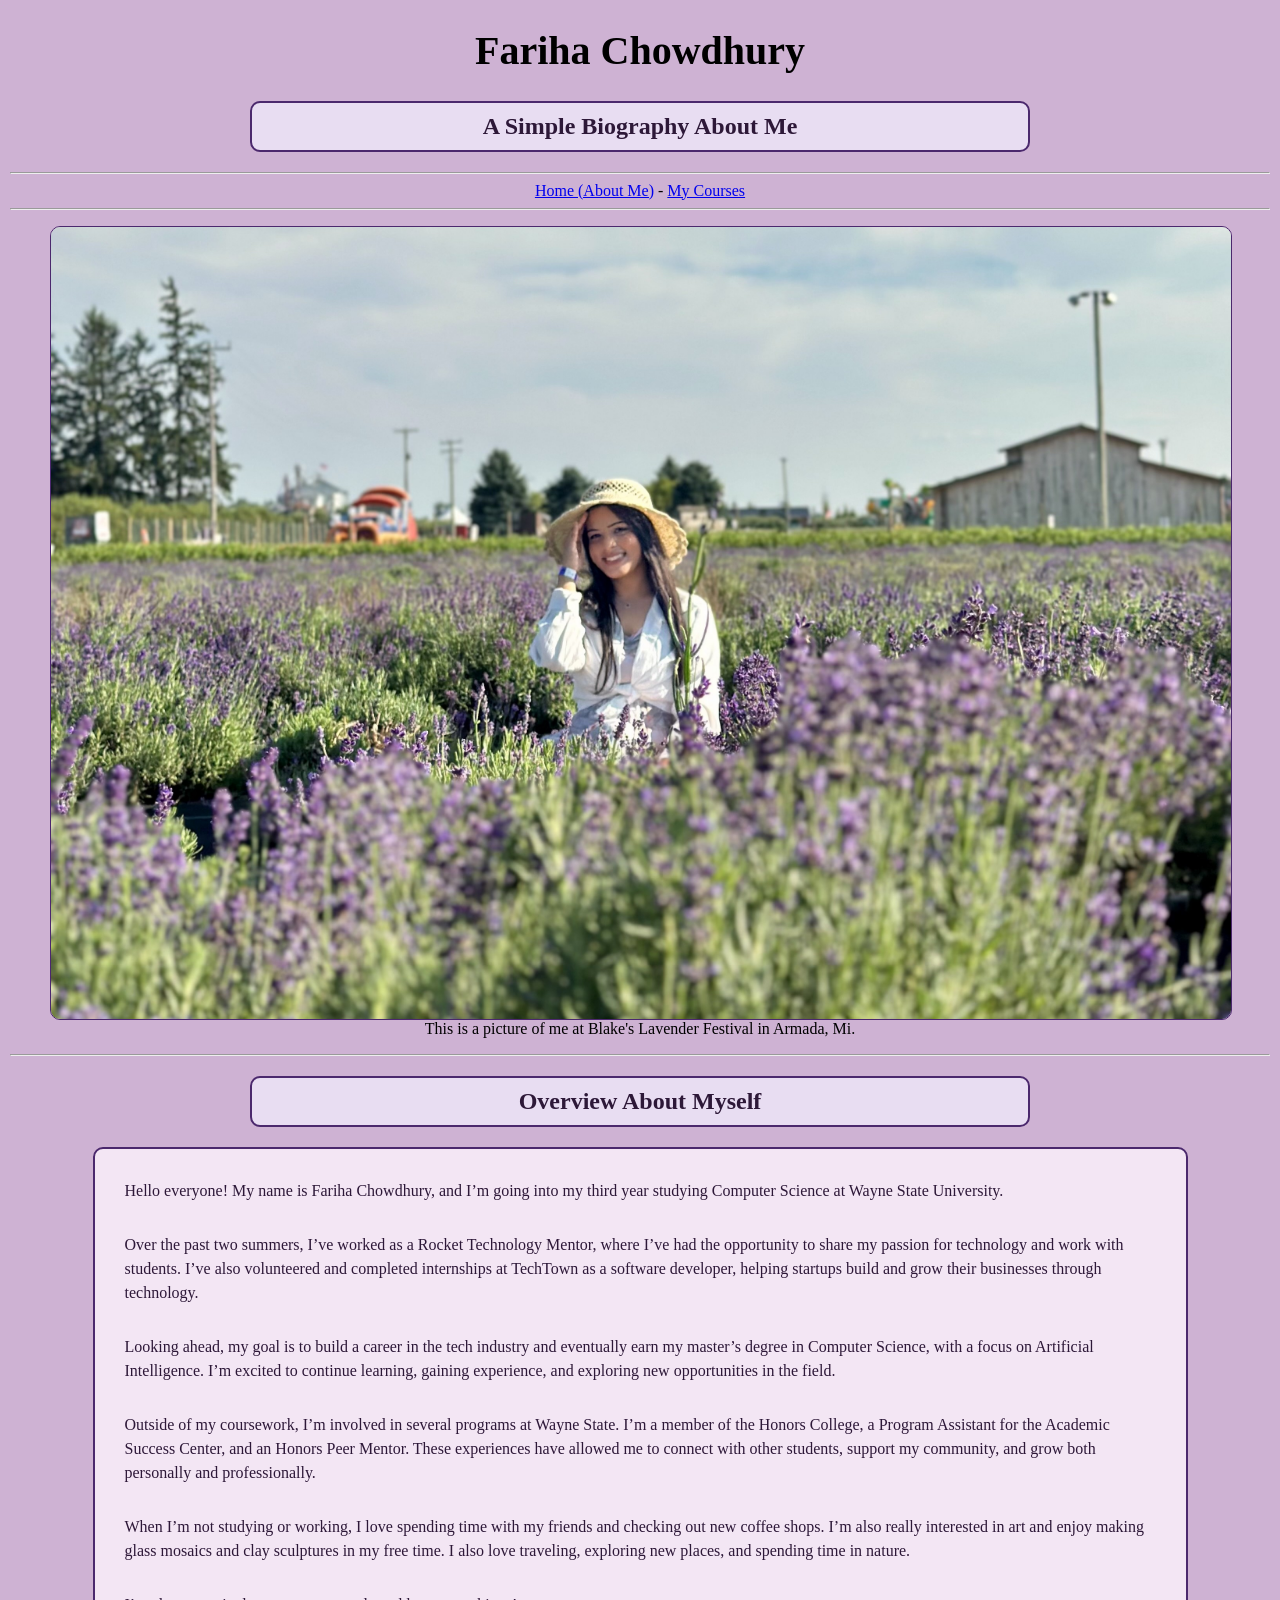
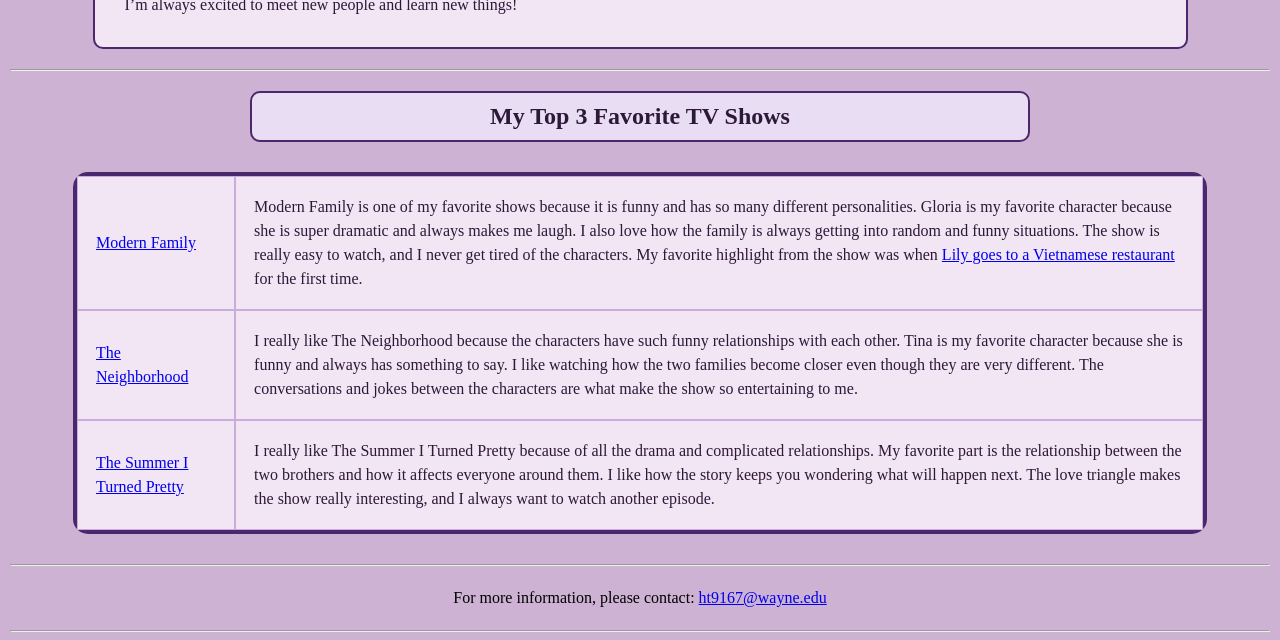
<file: docs/index.html>
<!DOCTYPE html>
<html lang="en">
<head>
    <meta charset="UTF-8">
    <title>About Me</title>
    <link rel="stylesheet" type="text/css" href="styles.css">
</head>

<body>
    <header>
        <h1>Fariha Chowdhury</h1>
        <h2 class="section-title">A Simple Biography About Me</h2>
    </header>

    <hr>
    <nav>
        <a href="index.html">Home (About Me)</a> - <a href="course.html">My Courses</a>
    </nav>
    <hr>

    <main>
        <figure>
            <img src="images/my_photo.JPG" title="This is a picture of me" alt="This is a picture of me at Blake's Lavender Festival in Armada, Mi." width="1280" height="682" class="centered-image">
             <figcaption>This is a picture of me at Blake's Lavender Festival in Armada, Mi.</figcaption>
        </figure>
        <hr>
        <h3 class="section-title">Overview About Myself</h3>
            <div class="text-background">
                <p>Hello everyone! My name is Fariha Chowdhury, and I’m going into my third year studying Computer Science at Wayne State University.</p>
                <p>Over the past two summers, I’ve worked as a Rocket Technology Mentor, where I’ve had the opportunity to share my passion for technology and work with students. I’ve also volunteered and completed internships at TechTown as a software developer, helping startups build and grow their businesses through technology.</p>
                <p>Looking ahead, my goal is to build a career in the tech industry and eventually earn my master’s degree in Computer Science, with a focus on Artificial Intelligence. I’m excited to continue learning, gaining experience, and exploring new opportunities in the field.</p>
                <p>Outside of my coursework, I’m involved in several programs at Wayne State. I’m a member of the Honors College, a Program Assistant for the Academic Success Center, and an Honors Peer Mentor. These experiences have allowed me to connect with other students, support my community, and grow both personally and professionally.</p>
                <p>When I’m not studying or working, I love spending time with my friends and checking out new coffee shops. I’m also really interested in art and enjoy making glass mosaics and clay sculptures in my free time. I also love traveling, exploring new places, and spending time in nature.</p>
                <p>I’m always excited to meet new people and learn new things!</p>
            </div>
        <hr>
        <h3 class="section-title">My Top 3 Favorite TV Shows</h3>
                <table>
                    <tr>
                        <td><a href="https://en.wikipedia.org/wiki/Modern_Family" title="Modern Family">Modern Family</a></td>
                        <td>Modern Family is one of my favorite shows because it is funny and has so many different personalities. Gloria is my favorite character because she is super dramatic and always makes me laugh. I also love how the family is always getting into random and funny situations. The show is really easy to watch, and I never get tired of the characters. My favorite highlight from the show was when <a href="https://www.youtube.com/watch?v=ajb-YbY3-rw" title="Lily goes to a Vietnamese restaurant">Lily goes to a Vietnamese restaurant</a> for the first time.</td>
                    </tr>
                    <tr>
                        <td><a href="https://en.wikipedia.org/wiki/The_Neighborhood_(TV_series)" title="The Neighborhood">The Neighborhood</a></td>
                        <td>I really like The Neighborhood because the characters have such funny relationships with each other. Tina is my favorite character because she is funny and always has something to say. I like watching how the two families become closer even though they are very different. The conversations and jokes between the characters are what make the show so entertaining to me.</td>
                    </tr>
                    <tr>
                        <td><a href="https://en.wikipedia.org/wiki/The_Summer_I_Turned_Pretty_(TV_series)" title="The Summer I Turned Pretty">The Summer I Turned Pretty</a></td>
                        <td>I really like The Summer I Turned Pretty because of all the drama and complicated relationships. My favorite part is the relationship between the two brothers and how it affects everyone around them. I like how the story keeps you wondering what will happen next. The love triangle makes the show really interesting, and I always want to watch another episode.</td>
                    </tr>
                </table>
    </main>
    <footer id="validation">
        <hr>
        <p>For more information, please contact: <a href="mailto:ht91675@wayne.edu">ht9167@wayne.edu</a>
        <hr>
    </footer>
</body>
</html>
</file>
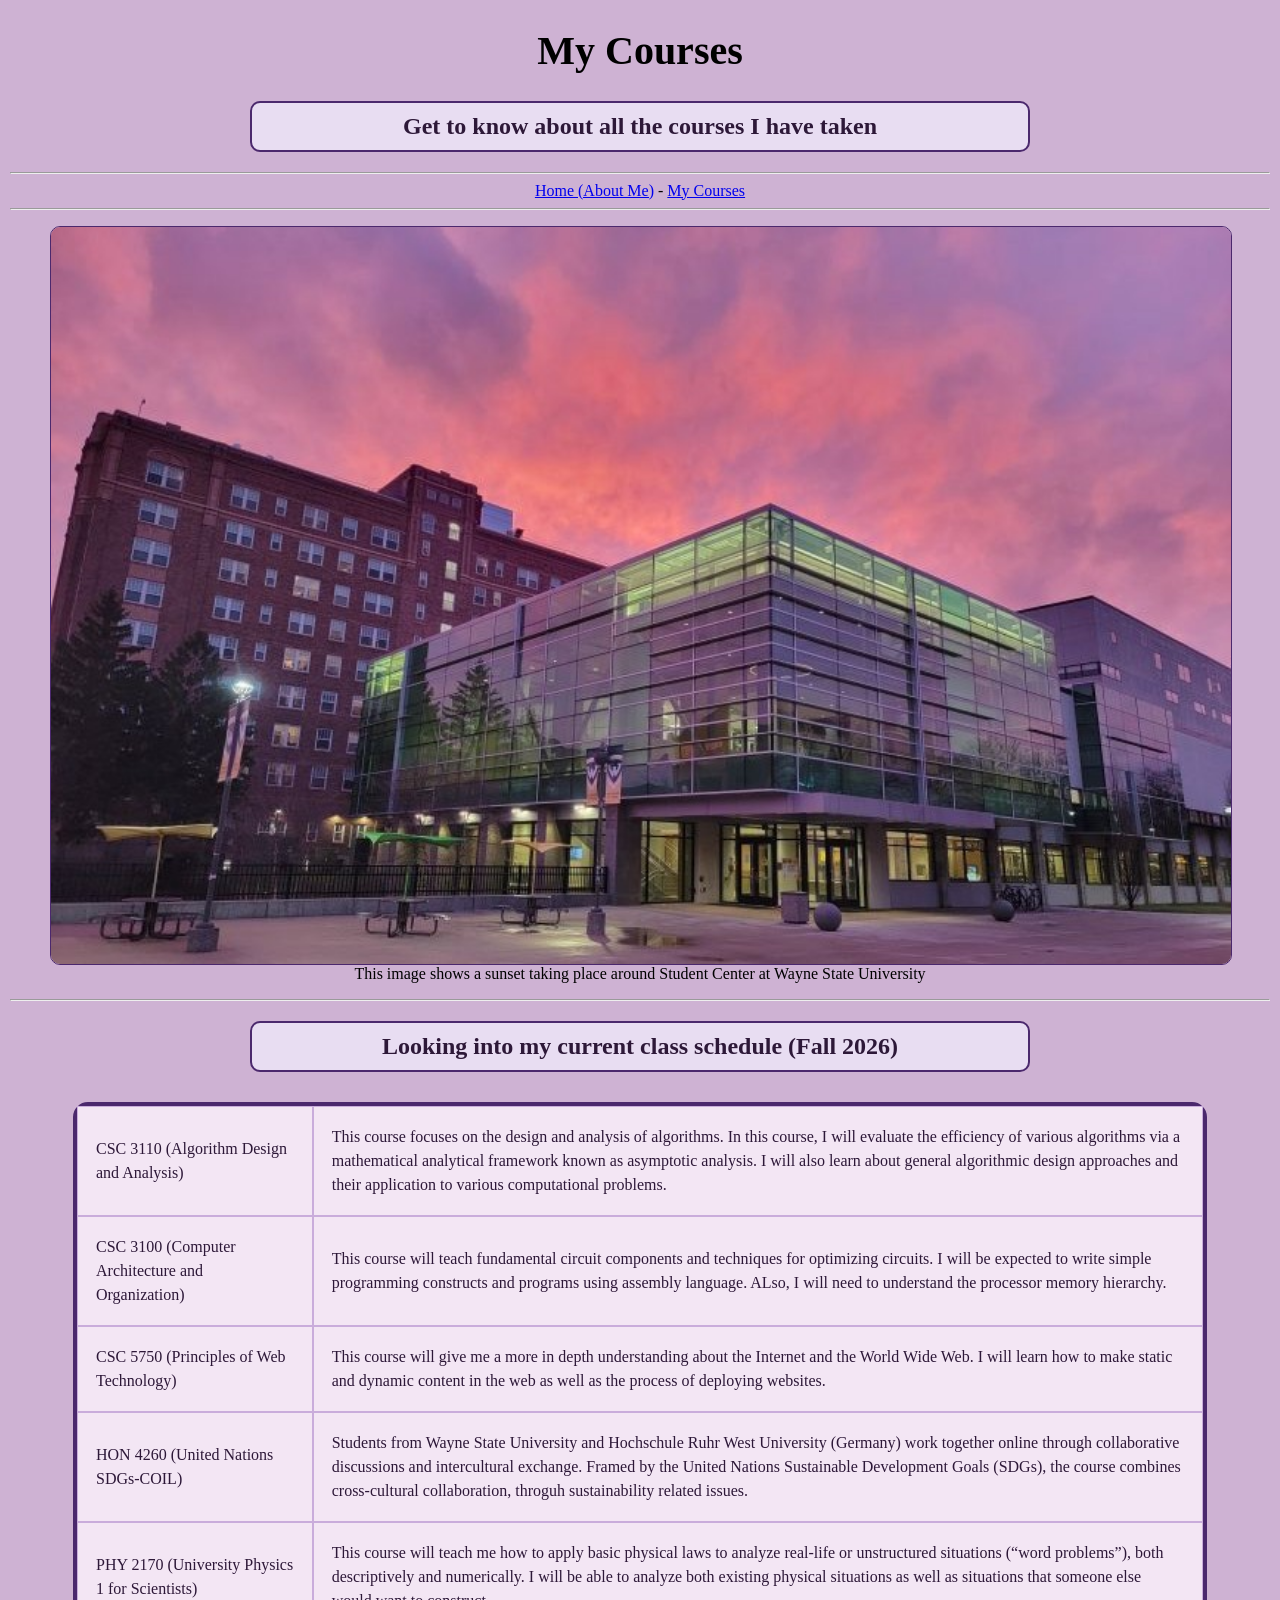
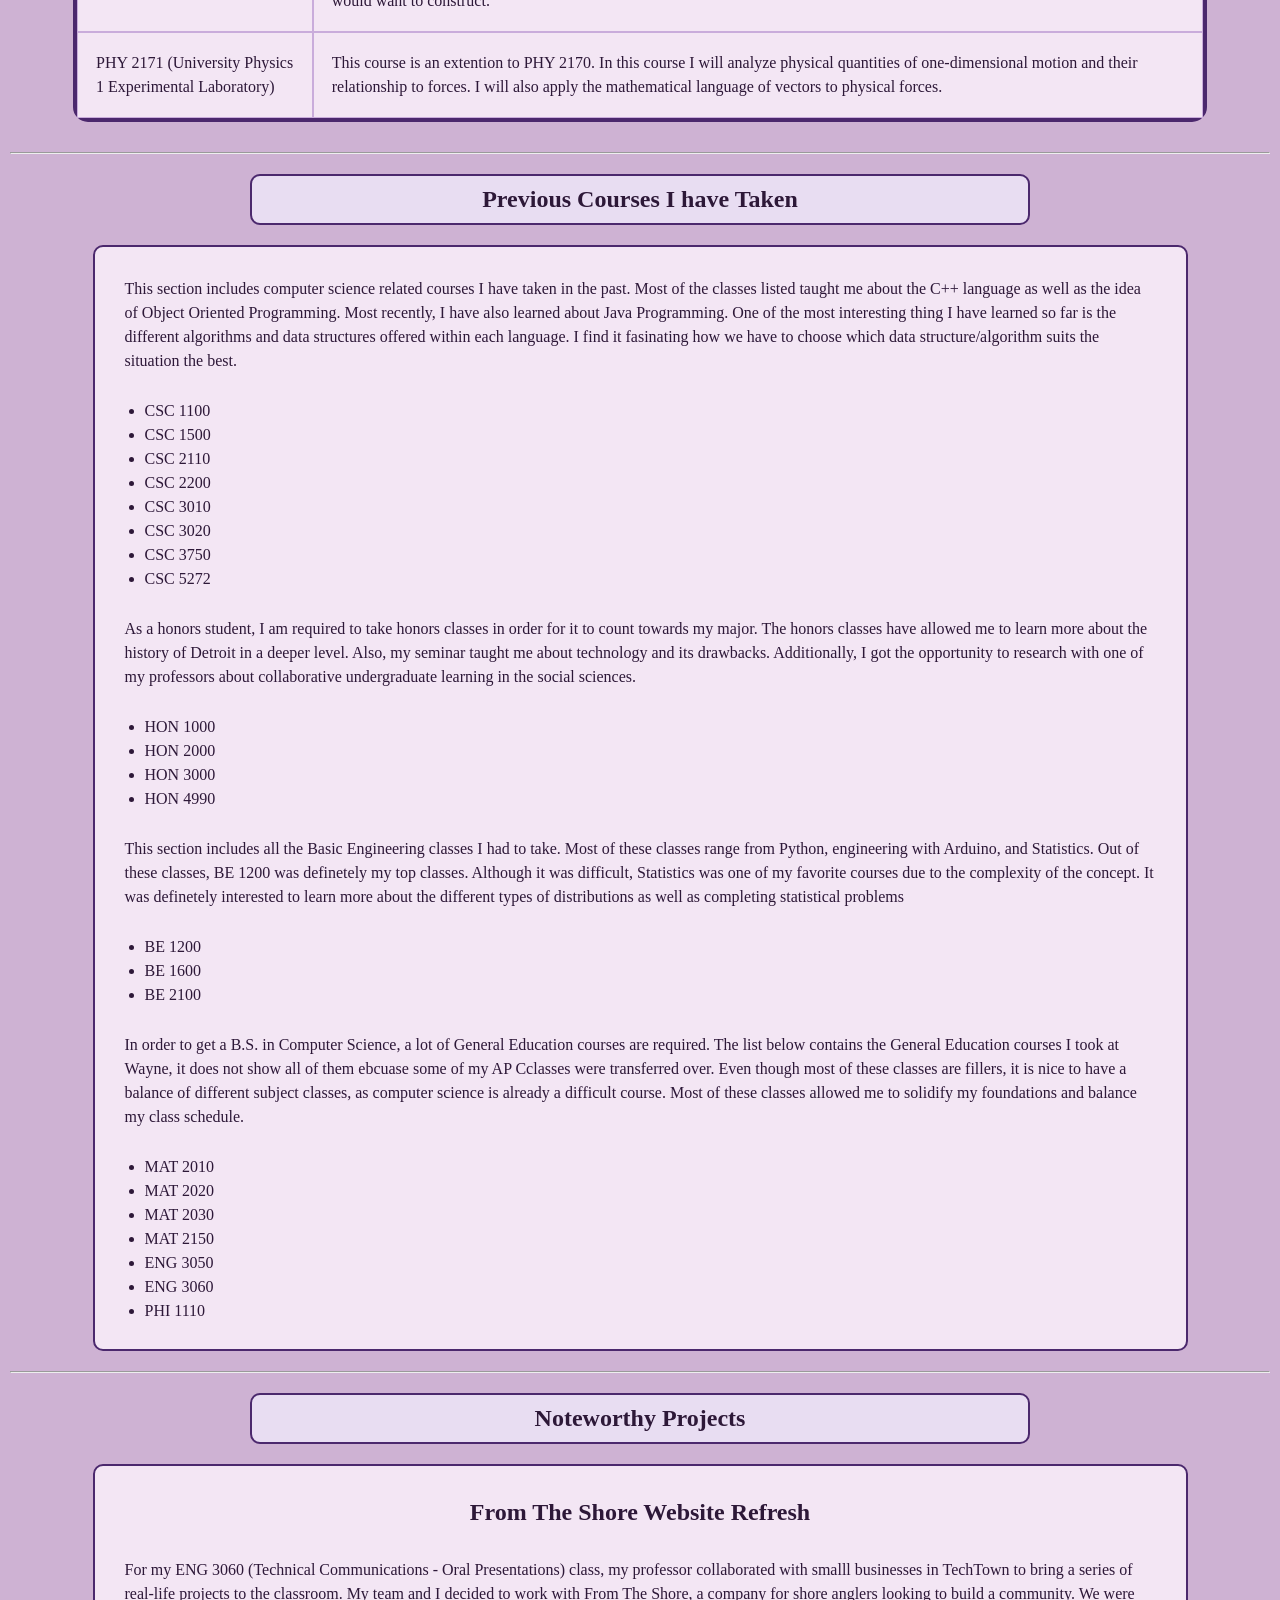
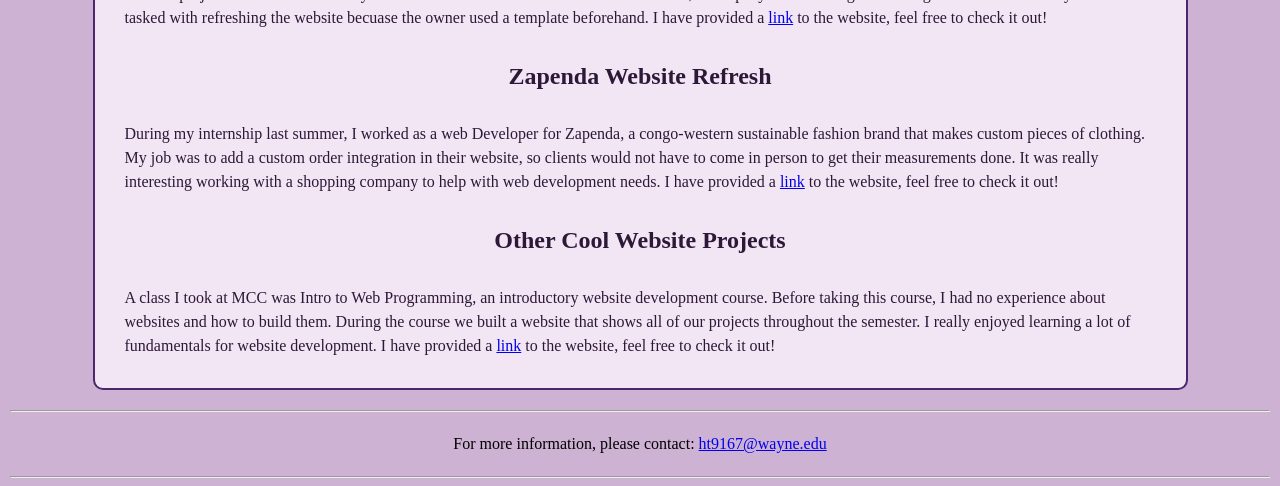
<file: docs/course.html>
<!DOCTYPE html>
<html lang="en">
<head>
    <meta charset="UTF-8">
    <title>My Courses</title>
    <link rel="stylesheet" type="text/css" href="styles.css">
</head>

<body>
    <header>
        <h1>My Courses</h1>
        <h2 class="section-title">Get to know about all the courses I have taken</h2>
    </header>

    <hr>
    <nav>
        <a href="index.html">Home (About Me)</a> - <a href="course.html">My Courses</a>
    </nav>
    <hr>

    <main>
        <figure>
            <img src="images/detroit.jpg" title="This picture shows a sunset taking place around Student Center at Wayne State University" width="1280" height="682" class="centered-image">
            <figcaption>This image shows a sunset taking place around Student Center at Wayne State University</figcaption>
        </figure>
        <hr>
        <h3 class="section-title">Looking into my current class schedule (Fall 2026)</h3>
            <table>
                <tr>
                    <td>CSC 3110 (Algorithm Design and Analysis)</td>
                    <td>This course focuses on the design and analysis of algorithms. In this course, I will evaluate the efficiency of various algorithms via a mathematical analytical framework known as asymptotic analysis. I will also learn about general algorithmic design approaches and their application to various computational problems.</td>
                </tr>
                <tr>
                    <td>CSC 3100 (Computer Architecture and Organization)</td>
                    <td>This course will teach fundamental circuit components and techniques for optimizing circuits. I will be expected to write simple programming constructs and programs using assembly language. ALso, I will need to understand the processor memory hierarchy.</td>
                </tr>
                <tr>
                    <td>CSC 5750 (Principles of Web Technology)</td>
                    <td>This course will give me a more in depth understanding about the Internet and the World Wide Web. I will learn how to make static and dynamic content in the web as well as the process of deploying websites.</td>
                </tr>
                <tr>
                    <td>HON 4260 (United Nations SDGs-COIL)</td>
                    <td> Students from Wayne State University and Hochschule Ruhr West University (Germany) work together online through collaborative discussions and intercultural exchange. Framed by the United Nations Sustainable Development Goals (SDGs), the course combines cross-cultural collaboration, throguh sustainability related issues.</td>
                </tr>
                <tr>
                    <td>PHY 2170 (University Physics 1 for Scientists)</td>
                    <td>This course will teach me how to apply basic physical laws to analyze real-life or unstructured situations (“word problems”), both descriptively and numerically. I will be able to analyze both existing physical situations as well as situations that someone else would want to construct.</td>
                </tr>
                <tr>
                    <td>PHY 2171 (University Physics 1 Experimental Laboratory)</td>
                    <td>This course is an extention to PHY 2170. In this course I will analyze physical quantities of one-dimensional motion and their relationship to forces. I will also apply the mathematical language of vectors to physical forces.</td>
                </tr>
            </table>
        <hr>
        <h3 class="section-title">Previous Courses I have Taken</h3>
            <div class="text-background">
                <p>This section includes computer science related courses I have taken in the past. Most of the classes listed taught me about the C++ language as well as the idea of Object Oriented Programming. Most recently, I have also learned about Java Programming. One of the most interesting thing I have learned so far is the different algorithms and data structures offered within each language. I find it fasinating how we have to choose which data structure/algorithm suits the situation the best.</p>
                <ul>
                    <li>CSC 1100</li>
                    <li>CSC 1500</li>
                    <li>CSC 2110</li>
                    <li>CSC 2200</li>
                    <li>CSC 3010</li>
                    <li>CSC 3020</li>
                    <li>CSC 3750</li>
                    <li>CSC 5272</li>
                </ul>
                <p>As a honors student, I am required to take honors classes in order for it to count towards my major. The honors classes have allowed me to learn more about the history of Detroit in a deeper level. Also, my seminar taught me about technology and its drawbacks. Additionally, I got the opportunity to research with one of my professors about collaborative undergraduate learning in the social sciences.</p>
                <ul>
                    <li>HON 1000</li>
                    <li>HON 2000</li>
                    <li>HON 3000</li>
                    <li>HON 4990</li>
                </ul>
                <p>This section includes all the Basic Engineering classes I had to take. Most of these classes range from Python, engineering with Arduino, and Statistics. Out of these classes, BE 1200 was definetely my top classes. Although it was difficult, Statistics was one of my favorite courses due to the complexity of the concept. It was definetely interested to learn more about the different types of distributions as well as completing statistical problems</p>
                <ul>
                    <li>BE 1200</li>
                    <li>BE 1600</li>
                    <li>BE 2100</li>
                </ul>
                <p>In order to get a B.S. in Computer Science, a lot of General Education courses are required. The list below contains the General Education courses I took at Wayne, it does not show all of them ebcuase some of my AP Cclasses were transferred over. Even though most of these classes are fillers, it is nice to have a balance of different subject classes, as computer science is already a difficult course. Most of these classes allowed me to solidify my foundations and balance my class schedule.</p>
                <ul>
                    <li>MAT 2010</li>
                    <li>MAT 2020</li>
                    <li>MAT 2030</li>
                    <li>MAT 2150</li>
                    <li>ENG 3050</li>
                    <li>ENG 3060</li>
                    <li>PHI 1110</li>
                </ul>
            </div>
        <hr>
        <h3 class="section-title">Noteworthy Projects</h3>
            <div class="text-background">
                <h3>From The Shore Website Refresh</h3>
                <p>For my ENG 3060 (Technical Communications - Oral Presentations) class, my professor collaborated with smalll businesses in TechTown to bring a series of real-life projects to the classroom. My team and I decided to work with From The Shore, a company for shore anglers looking to build a community. We were tasked with refreshing the website becuase the owner used a template beforehand. I have provided a <a href="https://farihachowdhuryy.github.io/FTS_Website_TechTown/" title="link">link</a> to the website, feel free to check it out!</p>
                <h3>Zapenda Website Refresh</h3>
                <p>During my internship last summer, I worked as a web Developer for Zapenda, a congo-western sustainable fashion brand that makes custom pieces of clothing. My job was to add a custom order integration in their website, so clients would not have to come in person to get their measurements done. It was really interesting working with a shopping company to help with web development needs. I have provided a <a href="https://zapendashop.com/" title="link Validator">link</a> to the website, feel free to check it out!</p>
                <h3>Other Cool Website Projects</h3>
                <p>A class I took at MCC was Intro to Web Programming, an introductory website development course. Before taking this course, I had no experience about websites and how to build them. During the course we built a website that shows all of our projects throughout the semester. I really enjoyed learning a lot of fundamentals for website development. I have provided a <a href="https://chowdhuryf213.macombserver.net/itwp1000/home.htm" title="link">link</a> to the website, feel free to check it out!</p>
            </div>
    </main>


    <footer id="validation">
        <hr>
        <p>For more information, please contact: <a href="mailto:ht9167@wayne.edu">ht9167@wayne.edu</a></p>
        <hr>
    </footer>
</body>
</html>
</file>
<file: docs/styles.css>
body {
    margin: 10px;
    margin-top: 1em;
    margin-bottom: auto;
    background-color: rgb(206, 178, 211);
    color: black;
    font-family: 'Times New Roman';
}

h1 {
    text-align: center;
    font-size: 2.5em;
}

h2, h3, h4 {
    text-align: center;
    font-size: 1.5em;
}

nav, figure {
    text-align: center;
}

p, div {
    margin: 10px;
    padding: 10px;
    line-height: 1.5em;
}

.centered-image {
    display: block;
    margin-right: auto;
    margin-left: auto;
    max-width: 100%;
    height: auto;
    border: 1px solid #4B286D;
    border-radius: 10px;
}

.section-title {
    background-color: #E8DDF2;
    border: 2px solid #4B286D;
    border-radius: 10px;
    padding: 10px;
    color: #2D1838;
    margin: 20px auto;
    width: 60%;
}

.text-background {
    background-color: #F3E6F4;
    border: 2px solid #4B286D;
    border-radius: 10px;
    margin: 20px auto;
    color: #2D1838;
    padding: 10px;
    width: 85%;
}

footer {
    text-align: center;
}

table {
    width: 90%;
    margin: 30px auto;
    border: 4px solid #4B286D;
    border-radius: 15px;
    border-spacing: 0;
    background-color: #FFFDFB;
}

td {
    padding: 18px;
    border: 1px solid #C9ACDB;
    color: #2D1838;
    line-height: 1.5;
}

tr {
    background-color: #F3E6F4;
}

tr:hover {
    background-color: #E8DDF2;
}
</file>
